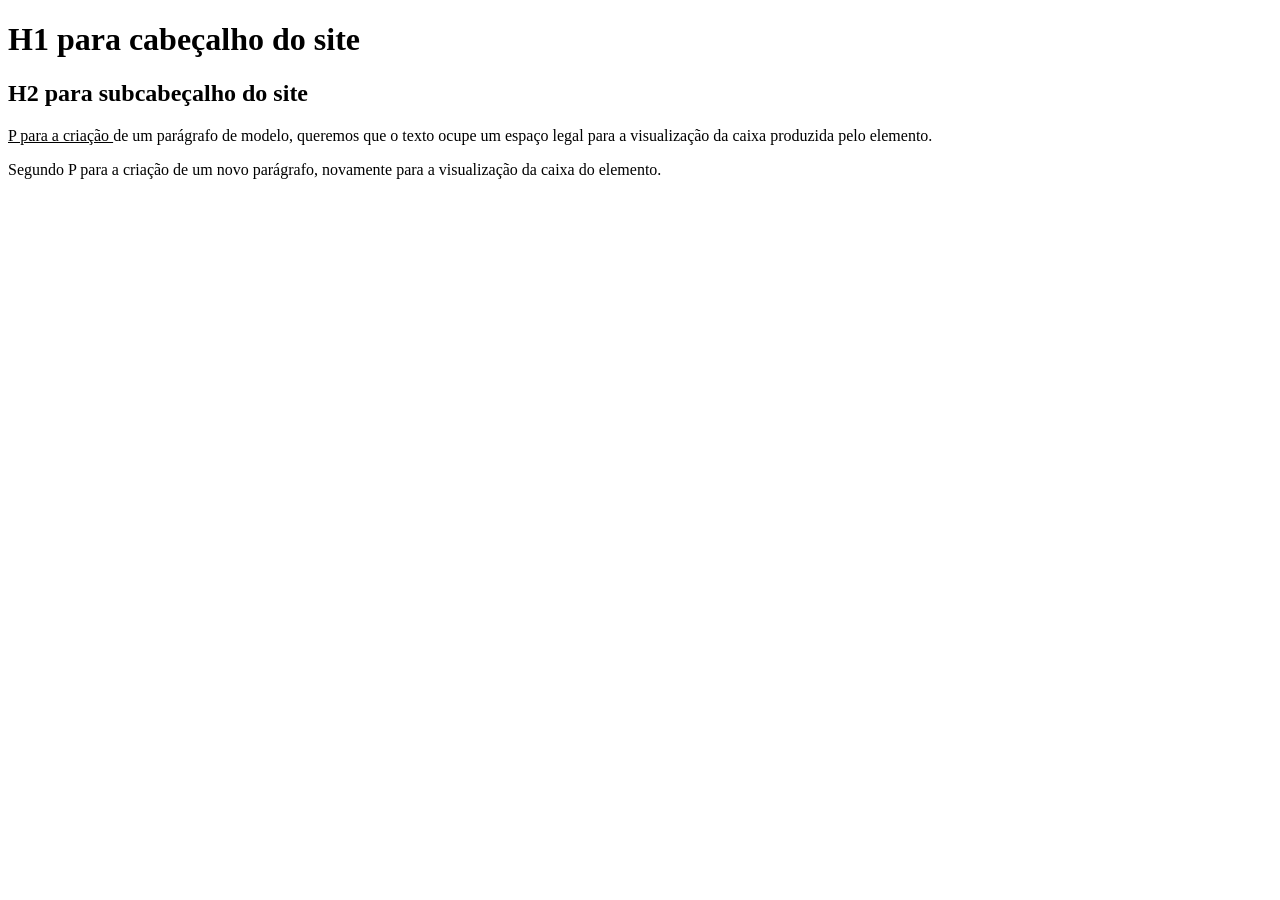
<file: mybox.html>
<!DOCTYPE html>
<html lang="pt-br">
<head>
    <meta charset="UTF-8">
    <meta http-equiv="X-UA-Compatible" content="IE=edge"> 
    <meta name="viewport" content="width=device-width, initial-scale=1.0">
    <title>myBOX</title>
    <style>

    </style>
</head>
<body>
  <h1>H1 para cabeçalho do site</h1>
  <h2>H2 para subcabeçalho do site</h2>
  <p> <u>P para a criação </u>de um parágrafo de modelo, queremos que o texto ocupe um espaço legal para a visualização da caixa produzida pelo elemento.</p>
<p>Segundo P para a criação de um novo parágrafo, novamente para a visualização da caixa do elemento.</p>

</body>
</html>
</file>
